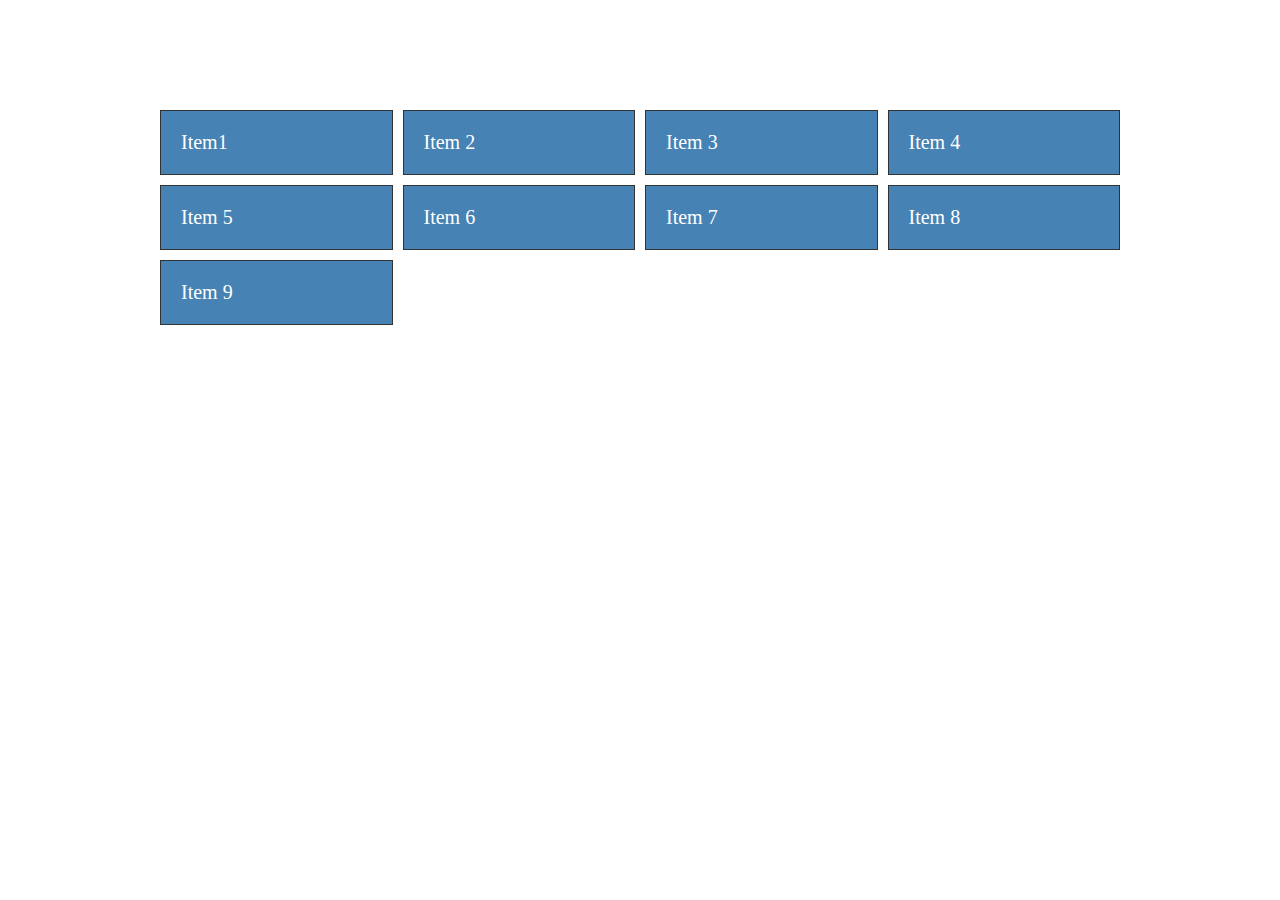
<file: cssgrid3/index.html>
<!DOCTYPE html>
<html>
    <head>
        <link rel="stylesheet" type="text/css" href="grid.css">
        <title>Css Grid </title>
    </head>
    <body>
        <div class="container">
        <div class="item">Item1</div>
        <div class="item">Item 2</div>
        <div class="item">Item 3</div>
        <div class="item">Item 4</div>
        <div class="item">Item 5</div>
        <div class="item">Item 6</div>
        <div class="item">Item 7</div>
        <div class="item">Item 8</div>
        <div class="item">Item 9</div>
        </div>
    </body>
</html>
</file>
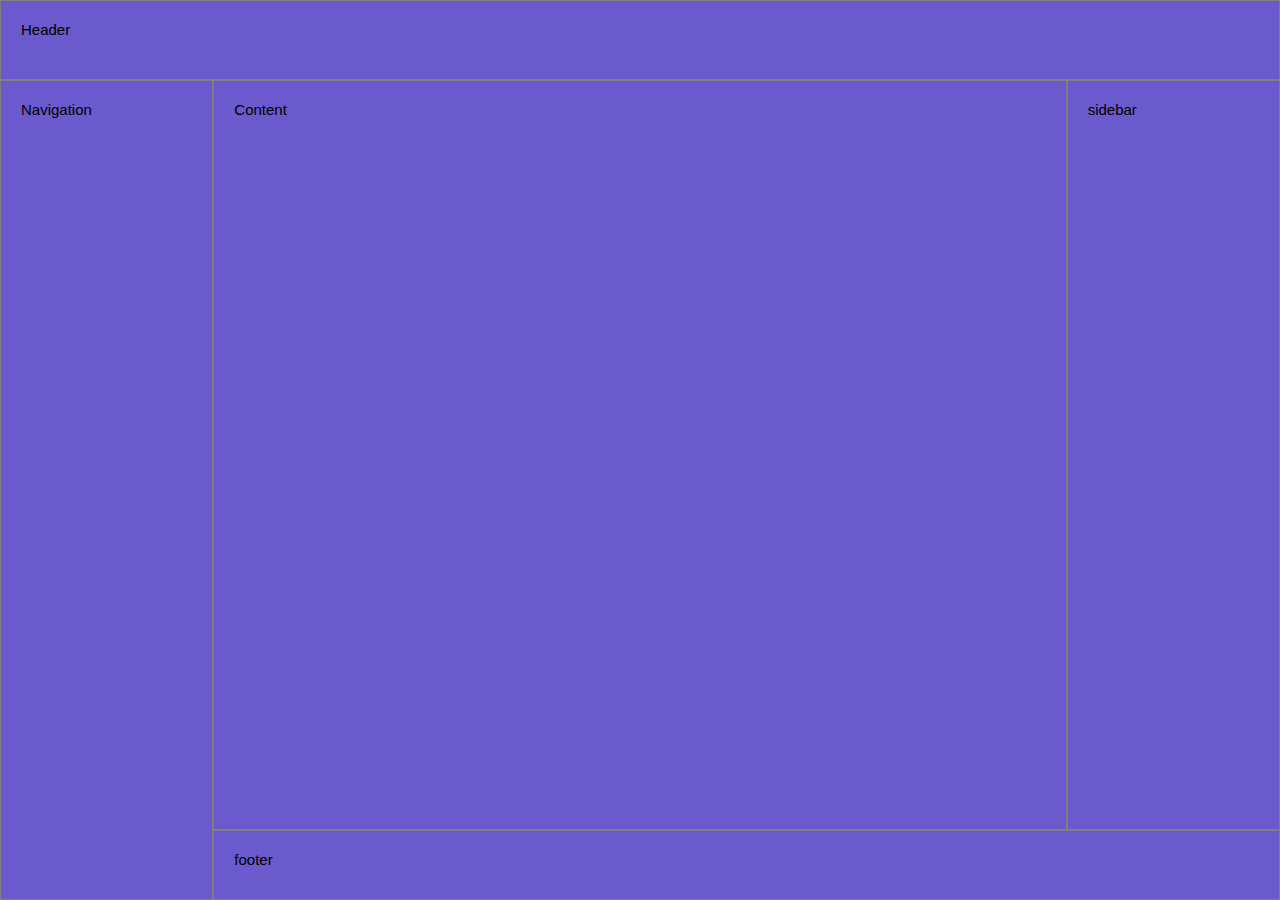
<file: cssgrid3/index2.html>
<!DOCTYPE html>
<html>
    <head>
        <link rel="stylesheet" type="text/css" href="grid2.css">
        <title>Css Project</title>
    </head>
    <body>
        <header>Header</header>
        <main>Content</main>
        <nav>Navigation</nav>
        <aside>sidebar</aside>
        <footer>footer</footer>
    </body>
</html>
</file>
<file: cssgrid3/grid.css>
*{margin: 0%; padding: 0%;}

.body{
    font-family: 'Open Sans', sans-serif;
    font-size: 16px;
    line-height: 1.5;
    color: #333;
    background: #f5f5f5;
}

.container{
    max-width: 960px;
    margin: 100px auto;
    padding: 10px;
    display: grid;
    grid-template-columns: repeat(auto-fill, minmax(200px, 1fr));
    /*column-gap: 10px;
    row-gap: 10px;*/
    gap: 10px;

    /*align-items: start;*/
}

.item{
    background: steelblue;
    color: #fff;
    font-size: 20px;
    padding: 20px;
    border: #333 1px solid;
}

/*.item:nth-of-type(1){
    background: greenyellow;
    /*grid-column-start: 1;
    grid-column-end: 3;
    grid-column: 1/ 3;
}

.item:nth-of-type(3){
    background: black;
    grid-row: 2/ 4;
}

.item:nth-of-type(4){
    background: black;
    grid-column: 2/ 3;
}*/

@media (max-width: 500px) {
    .container{
        grid-template-columns: 1fr;
    }
}
</file>
<file: cssgrid3/grid2.css>
*{
    box-sizing: border-box;
    padding: 0%;
    margin: 0%;
}

body{
    font-family: 'Open Sans', sans-serif;
    font-size: 15px;
    height: 100vh;

    display: grid;
    grid-template-areas: 
    'header header header'
    'nav content sidebar'
    'nav footer footer';
    grid-template-columns: 1fr 4fr 1fr;
    grid-template-rows: 80px 1fr 70px;
}

header,
footer,
main,
nav,
aside {
    background-color: slateblue;
    color: black;
    padding: 20px;
    border: gray 1px solid;
}

header{
    grid-area: header;
}

footer{
    grid-area: footer;
}

main{
    grid-area: content;
}

nav{
    grid-area: nav;
}

aside{
    grid-area: sidebar;
}
</file>
